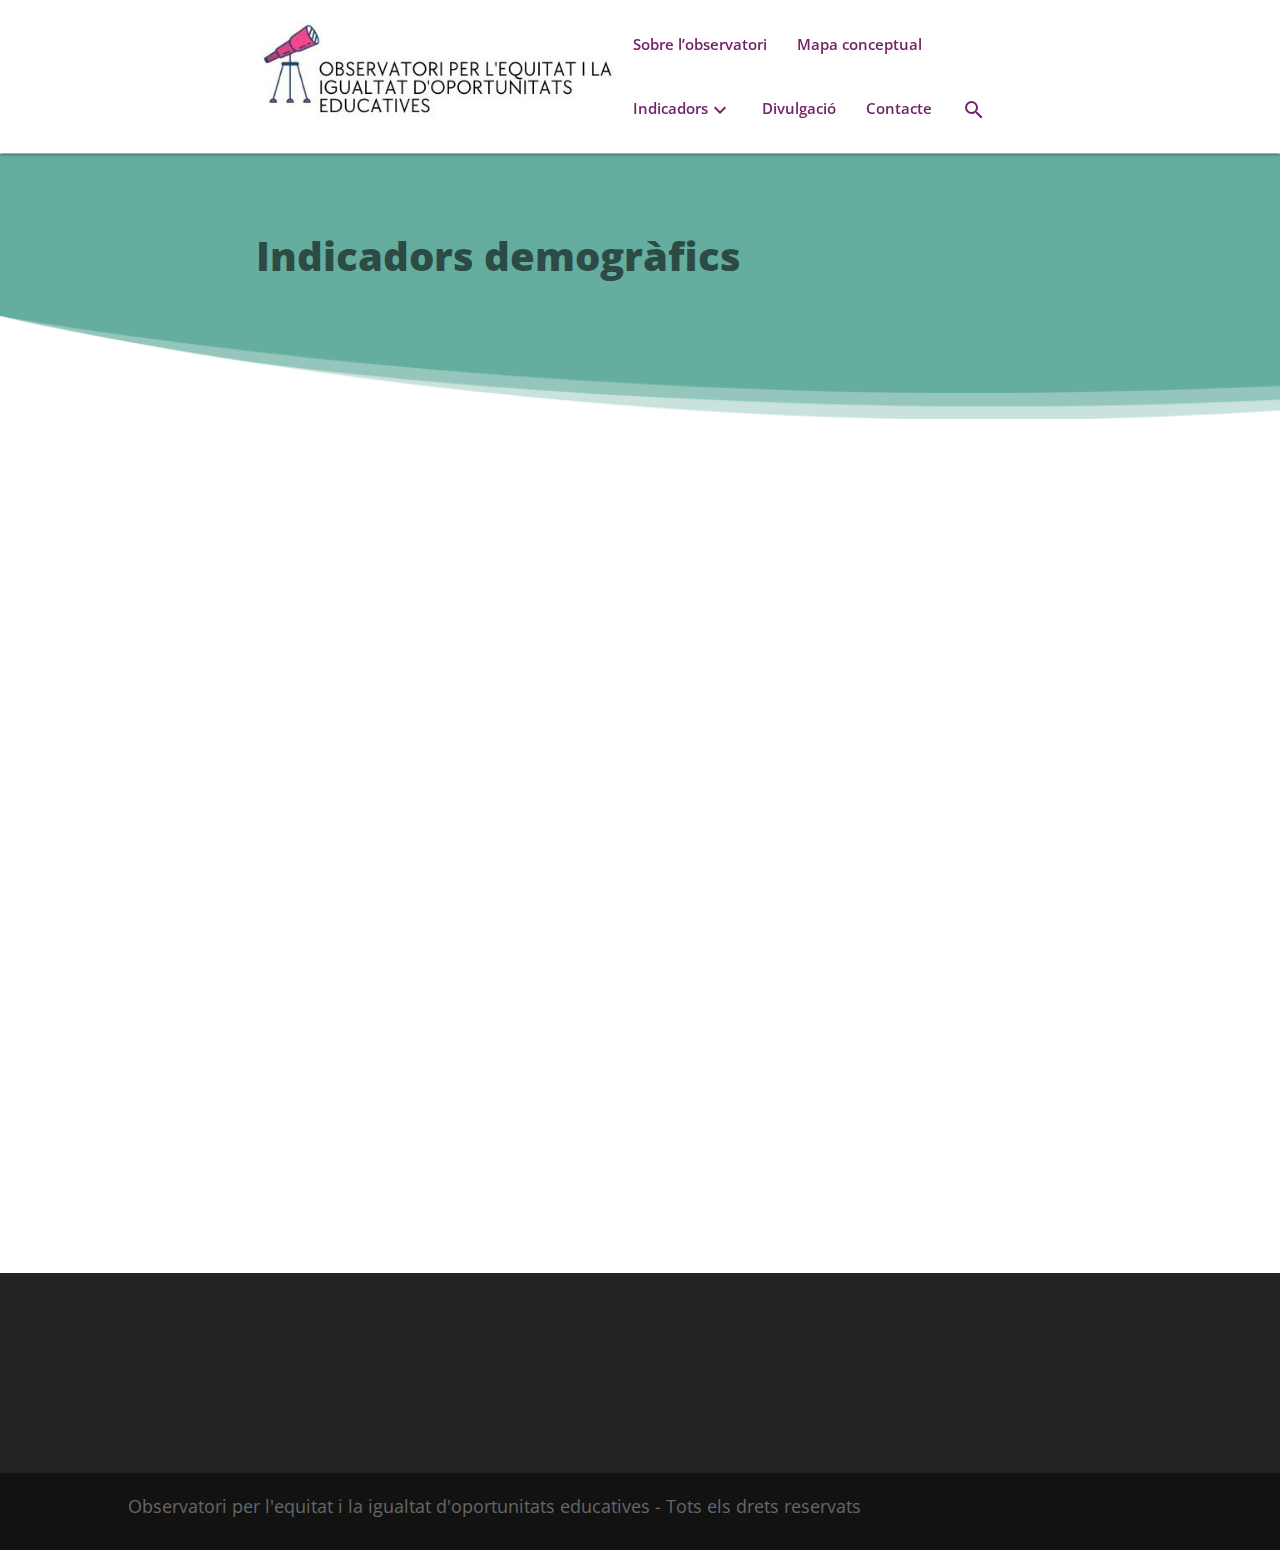
<file: indicadorsDemo.html>
<!DOCTYPE html>
<html lang="en">

<head>
    <meta charset="UTF-8">
    <meta http-equiv="X-UA-Compatible" content="IE=edge">
    <meta name="viewport" content="width=device-width, initial-scale=1.0">
    <title>Observatori per l'equitat i la igualtat d'oportunitats educacives | Manresa</title>
    <link rel="icon" type="image/x-icon" href="/res/img/observatori.png">
    <!-- Google icons -->
    <link href="https://fonts.googleapis.com/icon?family=Material+Icons" rel="stylesheet">
    <!-- materialize -->
    <link rel="stylesheet" href="https://cdnjs.cloudflare.com/ajax/libs/materialize/1.0.0/css/materialize.min.css">
    <!-- JQuery -->
    <script src="https://cdnjs.cloudflare.com/ajax/libs/jquery/3.6.3/jquery.min.js"
        integrity="sha512-STof4xm1wgkfm7heWqFJVn58Hm3EtS31XFaagaa8VMReCXAkQnJZ+jEy8PCC/iT18dFy95WcExNHFTqLyp72eQ=="
        crossorigin="anonymous" referrerpolicy="no-referrer"></script>
    <link rel="preconnect" href="https://fonts.googleapis.com">
    <link rel="preconnect" href="https://fonts.gstatic.com" crossorigin>
    <link href="https://fonts.googleapis.com/css2?family=Open+Sans:wght@200..900" rel="stylesheet">
    <script src="https://cdn.nuclia.cloud/nuclia-widget.umd.js"></script>

    <link rel="stylesheet" href="./css/menu.css">
    <link rel="stylesheet" href="./css/title.css">
    <link rel="stylesheet" href="./css/iframes.css">

</head>

<body>
    <!-- Nav -->
    <nav class="white">
        <div class="nav-wrapper">
            <div class="mobileHolder">
                <div class="imgContainer">
                    <img class=" brand-logobrowser-default logo-img" src="res/img/logo-observatori-educacio.jpg"
                        alt="Img not Found">
                </div>
                <div class="linksContainer">
                    <a href="#" data-target="mobile-demo" class="sidenav-trigger"><i class="material-icons">menu</i></a>
                    <ul class="hide-on-med-and-down">
                        <li><a class="menu-text" href="index.html#sobreLobservatoriID">Sobre l’observatori</a></li>
                        <li><a class="menu-text" href="index.html#conceptualMapID">Mapa conceptual</a></li>
                        <li><a class="menu-text collapsibleIndicadors" href="index.html#indicadors">Indicadors<i
                                    class="material-icons">expand_more</i></a></li>
                        <li><a class="menu-text" href="index.html#mapa">Divulgació</a></li>
                        <li><a class="menu-text" href="index.html#contacte">Contacte</a></li>
                        <li><a class="searchTrigger"><i class="material-icons">search</i></li>

                    </ul>
                </div>
                <div class="searchContainer">
                    <nuclia-search class="notMobile" knowledgebox="efe163df-f88a-4c28-8602-89d555213cd5" zone="europe-1"
                        type="popup" features="navigateToLink"></nuclia-search>
                    <a class="goBack"><i class="material-icons">arrow_back_ios_new</i>
                </div>
            </div>
            <div class="moibleSearch">

            </div>
        </div>

    </nav>

    <ul class="sidenav mobileNavContainer" id="mobile-demo">
        <li><a class="menu-text" href="index.html#sobreLobservatoriID">Sobre l’observatori</a></li>
        <hr>
        <li><a class="menu-text" href="index.html#conceptualMapID">Mapa conceptual</a></li>
        <hr>
        <li>
            <a class="menu-text" href="index.html#indicadors">Indicadors</a>
            <ul class="submenu">
                <li><a href="indicadorsSocio.html">Indicadors Socioeconòmics</a></li>
                <li><a href="indicadorsDemo.html">Indicadors Demogràfics</a></li>
                <li><a href="indicadorsEscolars.html">Indicadors Escolars</a></li>

            </ul>
        </li>
        <hr>
        <li><a class="menu-text" href="index.html#mapa">Divulgació</a></li>
        <hr>
        <li><a class="menu-text" href="index.html#contacte">Contacte</a></li>
        <hr>
    </ul>
    <div class="mainBody">
        <div class="collapsibleItems">
            <a class="menu-text" href="indicadorsSocio.html">Indicadors Socioeconòmics</a>
            <a class="menu-text" href="indicadorsDemo.html">Idicadors Demogràfics</a>
            <a class="menu-text" href="indicadorsEscolars.html">Indicadors Escolars</a>
        </div>
        <div class="demoTitle">
            <h2>Indicadors demogràfics</h2>
        </div>
        <iframe title="Indicadors demogràfics" width="80%" height="700"
            src="https://app.powerbi.com/view?r=eyJrIjoiZjA5ZjIxOWMtZWE2Zi00NmE5LTg3MzYtYzc4MTU3ODA1M2ZiIiwidCI6IjI3MDE0MjlhLTUyMWUtNDk0Ny04M2FjLTI3MTc4YWU1NmRjNCIsImMiOjl9&amp;pageName=ReportSection"
            frameborder="0" allowfullscreen="true"></iframe>
    </div>
    <footer>
        <div class="footerText">
            Observatori per l'equitat i la igualtat d'oportunitats educatives - Tots els drets reservats
        </div>
    </footer>
    <script src="js/main.js"></script>
    <!-- Materialize Script -->
    <script src="https://cdnjs.cloudflare.com/ajax/libs/materialize/1.0.0/js/materialize.min.js"></script>

</body>
</file>
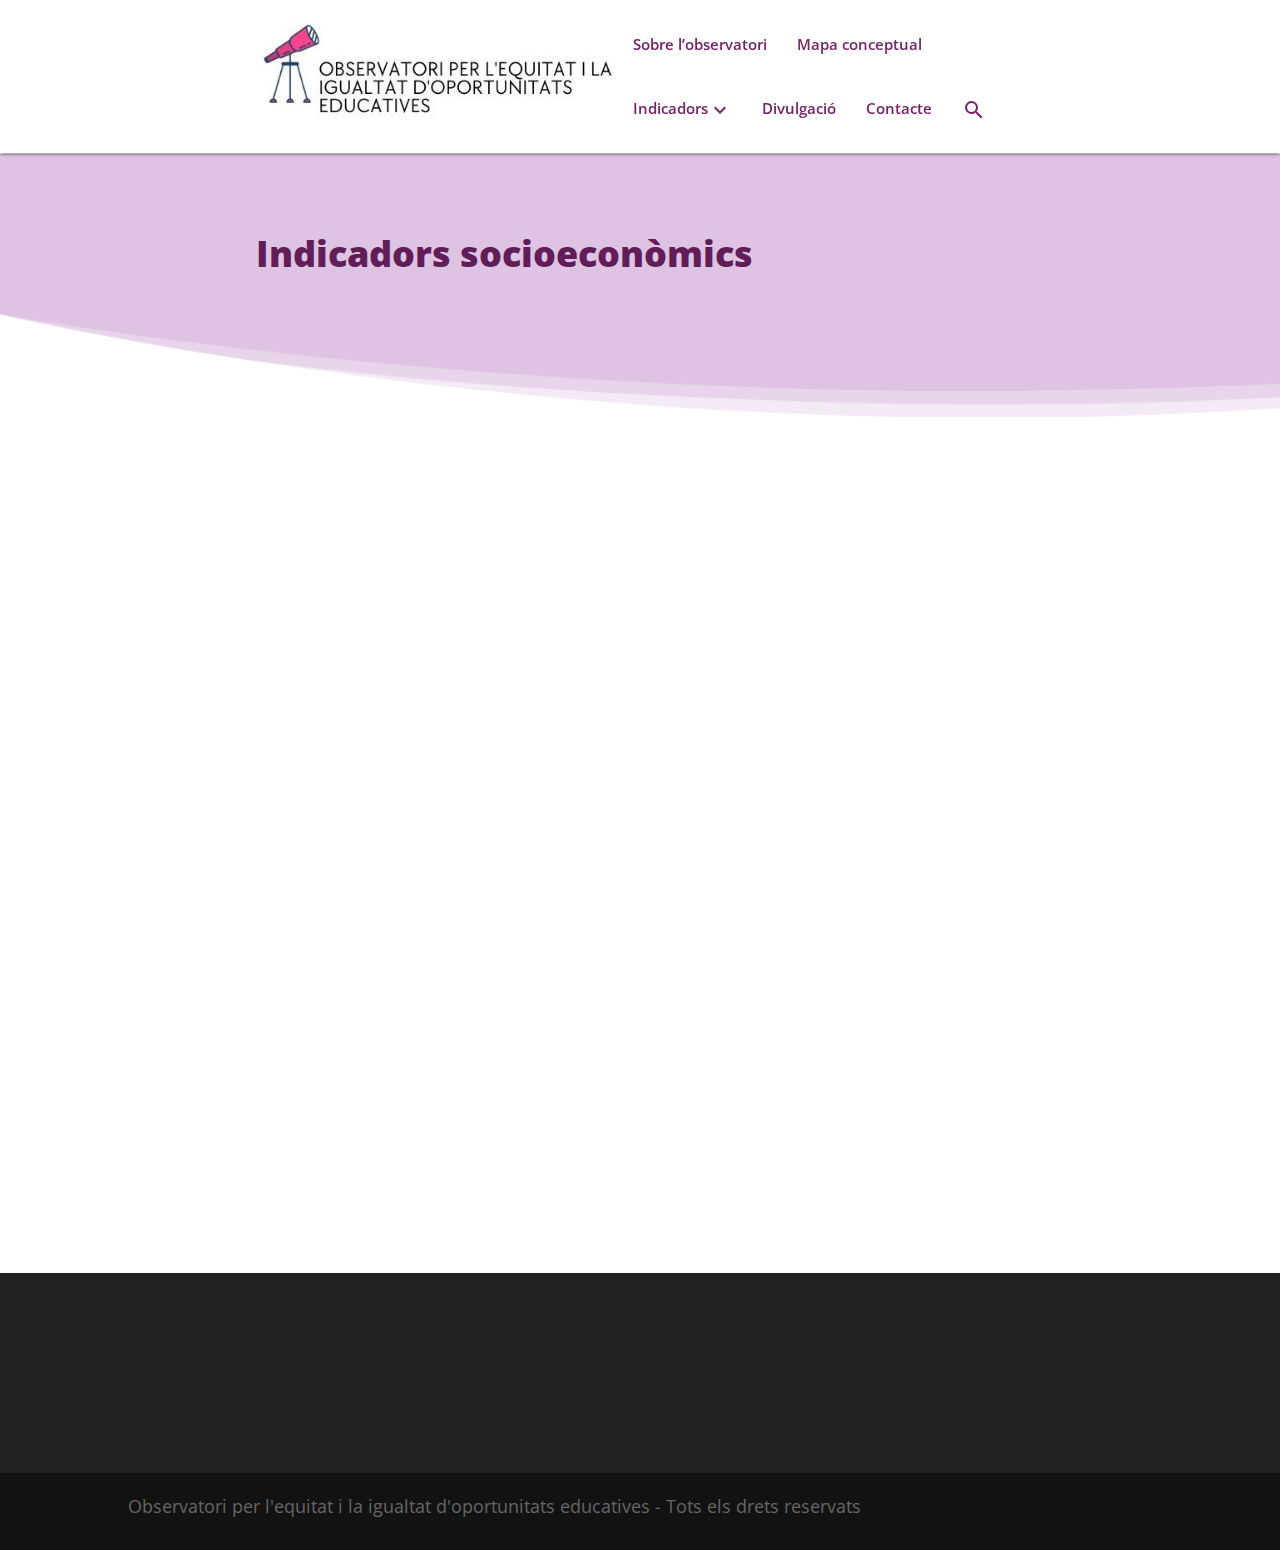
<file: indicadorsSocio.html>
<!DOCTYPE html>
<html lang="en">

<head>
    <meta charset="UTF-8">
    <meta http-equiv="X-UA-Compatible" content="IE=edge">
    <meta name="viewport" content="width=device-width, initial-scale=1.0">
    <title>Observatori per l'equitat i la igualtat d'oportunitats educacives | Manresa</title>
    <link rel="icon" type="image/x-icon" href="/res/img/observatori.png">
    <!-- Google icons -->
    <link href="https://fonts.googleapis.com/icon?family=Material+Icons" rel="stylesheet">
    <!-- materialize -->
    <link rel="stylesheet" href="https://cdnjs.cloudflare.com/ajax/libs/materialize/1.0.0/css/materialize.min.css">
    <!-- JQuery -->
    <script src="https://cdnjs.cloudflare.com/ajax/libs/jquery/3.6.3/jquery.min.js"
        integrity="sha512-STof4xm1wgkfm7heWqFJVn58Hm3EtS31XFaagaa8VMReCXAkQnJZ+jEy8PCC/iT18dFy95WcExNHFTqLyp72eQ=="
        crossorigin="anonymous" referrerpolicy="no-referrer"></script>
    <link rel="preconnect" href="https://fonts.googleapis.com">
    <link rel="preconnect" href="https://fonts.gstatic.com" crossorigin>
    <link href="https://fonts.googleapis.com/css2?family=Open+Sans:wght@200..900" rel="stylesheet">
    <script src="https://cdn.nuclia.cloud/nuclia-widget.umd.js"></script>

    <link rel="stylesheet" href="./css/menu.css">
    <link rel="stylesheet" href="./css/title.css">
    <link rel="stylesheet" href="./css/iframes.css">

</head>

<body>
    <!-- Nav -->
    <nav class="white">
        <div class="nav-wrapper">
            <div class="mobileHolder">
                <div class="imgContainer">
                    <img class=" brand-logobrowser-default logo-img" src="res/img/logo-observatori-educacio.jpg"
                        alt="Img not Found">
                </div>
                <div class="linksContainer">
                    <a href="#" data-target="mobile-demo" class="sidenav-trigger"><i class="material-icons">menu</i></a>
                    <ul class="hide-on-med-and-down">
                        <li><a class="menu-text" href="index.html#sobreLobservatoriID">Sobre l’observatori</a></li>
                        <li><a class="menu-text" href="index.html#conceptualMapID">Mapa conceptual</a></li>
                        <li><a class="menu-text collapsibleIndicadors" href="index.html#indicadors">Indicadors<i
                                    class="material-icons">expand_more</i></a></li>
                        <li><a class="menu-text" href="index.html#mapa">Divulgació</a></li>
                        <li><a class="menu-text" href="index.html#contacte">Contacte</a></li>
                        <li><a class="searchTrigger"><i class="material-icons">search</i></li>

                    </ul>
                </div>
                <div class="searchContainer">
                    <nuclia-search class="notMobile" knowledgebox="efe163df-f88a-4c28-8602-89d555213cd5" zone="europe-1"
                        type="popup" features="navigateToLink"></nuclia-search>
                    <a class="goBack"><i class="material-icons">arrow_back_ios_new</i>
                </div>
            </div>
            <div class="moibleSearch">

            </div>
        </div>

    </nav>

    <ul class="sidenav mobileNavContainer" id="mobile-demo">
        <li><a class="menu-text" href="index.html#sobreLobservatoriID">Sobre l’observatori</a></li>
        <hr>
        <li><a class="menu-text" href="index.html#conceptualMapID">Mapa conceptual</a></li>
        <hr>
        <li>
            <a class="menu-text" href="index.html#indicadors">Indicadors</a>
            <ul class="submenu">
                <li><a href="indicadorsSocio.html">Indicadors Socioeconòmics</a></li>
                <li><a href="indicadorsDemo.html">Indicadors Demogràfics</a></li>
                <li><a href="indicadorsEscolars.html">Indicadors Escolars</a></li>

            </ul>
        </li>
        <hr>
        <li><a class="menu-text" href="index.html#mapa">Divulgació</a></li>
        <hr>
        <li><a class="menu-text" href="index.html#contacte">Contacte</a></li>
        <hr>
    </ul>
    <div class="mainBody">
        <div class="collapsibleItems">
            <a class="menu-text" href="indicadorsSocio.html">Indicadors Socioeconòmics</a>
            <a class="menu-text" href="indicadorsDemo.html">Idicadors Demogràfics</a>
            <a class="menu-text" href="indicadorsEscolars.html">Indicadors Escolars</a>
        </div>
        <div class="socioTitle">
            <h2>Indicadors socioeconòmics</h2>
        </div>
        <iframe title="Indicadors socioeconòmics" width="80%" height="700"
            src="https://app.powerbi.com/view?r=eyJrIjoiN2JjYmQ0MDAtMmJjNi00YmY0LThjNzktODgwNmVmMzViYmI3IiwidCI6IjI3MDE0MjlhLTUyMWUtNDk0Ny04M2FjLTI3MTc4YWU1NmRjNCIsImMiOjl9&amp;pageName=ReportSection"
            frameborder="0" allowfullscreen="true"></iframe>
    </div>
    <footer>
        <div class="footerText">
            Observatori per l'equitat i la igualtat d'oportunitats educatives - Tots els drets reservats
        </div>
    </footer>
    <script src="js/main.js"></script>
    <!-- Materialize Script -->
    <script src="https://cdnjs.cloudflare.com/ajax/libs/materialize/1.0.0/js/materialize.min.js"></script>

</body>
</file>
<file: css/menu.css>
html {
    scroll-behavior: smooth;
}
body{
    font-family: "Open Sans",Arial,sans-serif;
    min-height: 100vh;
}
nav {
    z-index: 999;
    transition: all 0.4s ease-in-out;
    height: 17vh;
    position: fixed;
}

nav ul li:hover {
    background-color: white;
}

nav .moibleSearch:hover {
    background-color: white;
}

.nav-wrapper {
    display: flex;
    flex-direction: row;
    align-items: center;
    justify-content: center;

}
.mobileHolder{
    display: flex;
    flex-direction: row;
    align-items: center;
    justify-content: space-between;
    width: 60%;
}

.logo-img {
    margin-top: 1vh;
    height: 11vh;
    align-self: flex-start;
}

.menu-text {
    color: #742369 !important;
    font-weight: 600;
    font-size: 18px;
    font-size: calc(100%) !important;
}

nav i.material-icons {
    display: inline;
    vertical-align: middle;
    color: #742369;
}

.mainBody {
    display: flex;
    flex-direction: column;
    align-items: center;
}

.collapsibleItems {
    position: fixed;
    margin-top: 17vh;
    display: none;
    min-width: 100vw;
    flex-direction: row;
    align-items: center;
    justify-content: center;
    border-style: solid;
    border-color: #ffffff00;
    background-color: rgba(255, 255, 255, 0.85);
    justify-items: right;
    border-bottom-width: 3px;
    border-bottom-color: #742369;
    
}

.collapsibleItems a {
    padding: 25px;

}

.collapsibleItems a:hover {
    transition: background-color .3s;
    background-color: rgba(233, 233, 233, 0.479);
}
.submenu{
    margin-left: 10px;
}

hr{
    width: 80%;
    border-top-color:rgba(250, 235, 215, 0.301);
    height: 1px;
}

.submenu li a{
    color: #742369cb;
    font-size: calc(120%) !important;
}
.mobileNavContainer{
    max-height: 100vh;
    display: flex;
    flex-direction: column;
    justify-content: center;
    padding-top: 10vh;
    padding-bottom: 30vh;
    border: solid #742369 5vh;
    border-left-width: 0px;
    border-right-width: 0px;
    
}

.moibleSearch{
    display: none;
}
@media only screen and (max-width: 720px) {
    nav {
        transition: all 0.4s ease-in-out;
        height: 16vh;
        position: fixed;
        justify-content: center;
    }

    .logo-img {
        z-index: 999;
        margin-top: 20px;
        height: 7vh;
    }

    .nav-wrapper {
        display: flex;
        flex-direction: column;
        align-items: center;
        justify-content: space-around;
    }
    nav i.material-icons {
        color: #742369;
        font-size: 18px;
        font-size: calc(250%)
    }
    .menu-text{
        font-weight: 800;
        font-size: calc(130%) !important;
        
    }
    .mainBody{
        padding-top: 13vh;
    }
    .goBack{
        padding: 0px;
    }
    .searchTrigger{
        padding: 0px;
    }
    .mobileHolder{
        width: 100%;
    }
    .moibleSearch{
        z-index: -10;
        margin-top: -25px;
        padding-left: 10px;
        width: 100vw;
        height: fit-content;
        display: block;
       

    }
    .moibleSearch nuclia-search{
        z-index: -10;
        margin: 0px;
        width: 95%;
    }
    

}

footer{
    background-color: #222222;
    padding-top: 200px;
    width: 100%;
}

.footerText{
    padding-top: 15px;
    padding-bottom: 15px;
    background-color: rgb(18, 18, 18);
    text-align: left;
    color: #666;
    font-size: 18px !important;
    width: 100%;
    padding-left: 10%;
    padding-right: 10%;
    
    padding-top: 20px;
    padding-bottom: 30px;
    float: left;
    

}
.searchContainer{
    display: none;
    flex-direction: row;
    justify-content: space-evenly;
    align-items: center;
    width: 60%;
}
.searchContainer .goBack{
    padding: 10px;
}

.goBack:hover{
    background-color: #22222234;
}
nuclia-search{
    display: inline-block;
    width: 32vw;

    color: black;
}
</file>
<file: css/title.css>
@import url('https://fonts.googleapis.com/css2?family=Open+Sans:wght@400..800');
.mainTitle h1{
    font-family: "Open Sans",Arial,sans-serif;
    font-weight: 800;
    font-size: 60px;
    color: #611d58!important;
    letter-spacing: 2px;
    line-height: 1.2em;
    text-align: center;
}

.mainTitle{
    width: 100%;
    margin-top: 17vh;
    display: flex;
    flex-direction: column;
    padding-top: 13vh;
    background-image: linear-gradient(360deg,#ffffff 11%,rgba(255,255,255,0.51) 100%),url("../res/img/portada-material-escolar.jpg")!important;
    background-size: cover;
    background-repeat: no-repeat;
    background-position: center bottom;  
    word-wrap: break-word;
    height: 660px;
    
}

@media only screen and (max-width: 720px) {
    .mainTitle{
        margin-top: 0vh;
        padding-left: 1vh;
        padding-right: 1vh;    
    }
    .mainTitle h1{
        font-size: 45px;
    }
    
}
</file>
<file: css/iframes.css>
iframe{
    margin: 50px;
    margin-bottom: 100px;
}
.socioTitle{
    width: 100%;
    height: 30vh;
    margin-top: 17vh;
    background-image: url("../res/img/socioeBackground.png");
    padding-left: 20vw;
    background-repeat: no-repeat;
    background-size: cover;
    padding-top: 5vh;
}
.socioTitle h2{
    font-size: 36px;
    color: #611d58!important;
    font-weight:900;
}

.demoTitle{
    width: 100%;
    height: 30vh;
    margin-top: 17vh;
    background-image: url("../res/img/demoBackground.png");
    padding-left: 20vw;
    background-repeat: no-repeat;
    background-size: cover;
    padding-top: 5vh;
}
.demoTitle h2{
    font-size: 40px;
    color: rgba(0, 0, 0, 0.589)!important;
    font-weight:900;
}

.escolTitle{
    width: 100%;
    height: 30vh;
    margin-top: 17vh;
    background-image: url("../res/img/escolarBackground.png");
    padding-left: 20vw;
    background-repeat: no-repeat;
    background-size: cover;
    padding-top: 5vh;
}
.escolTitle h2{
    font-size: 40px;
    color: #245d9b!important;
    font-weight:900;
}
</file>
